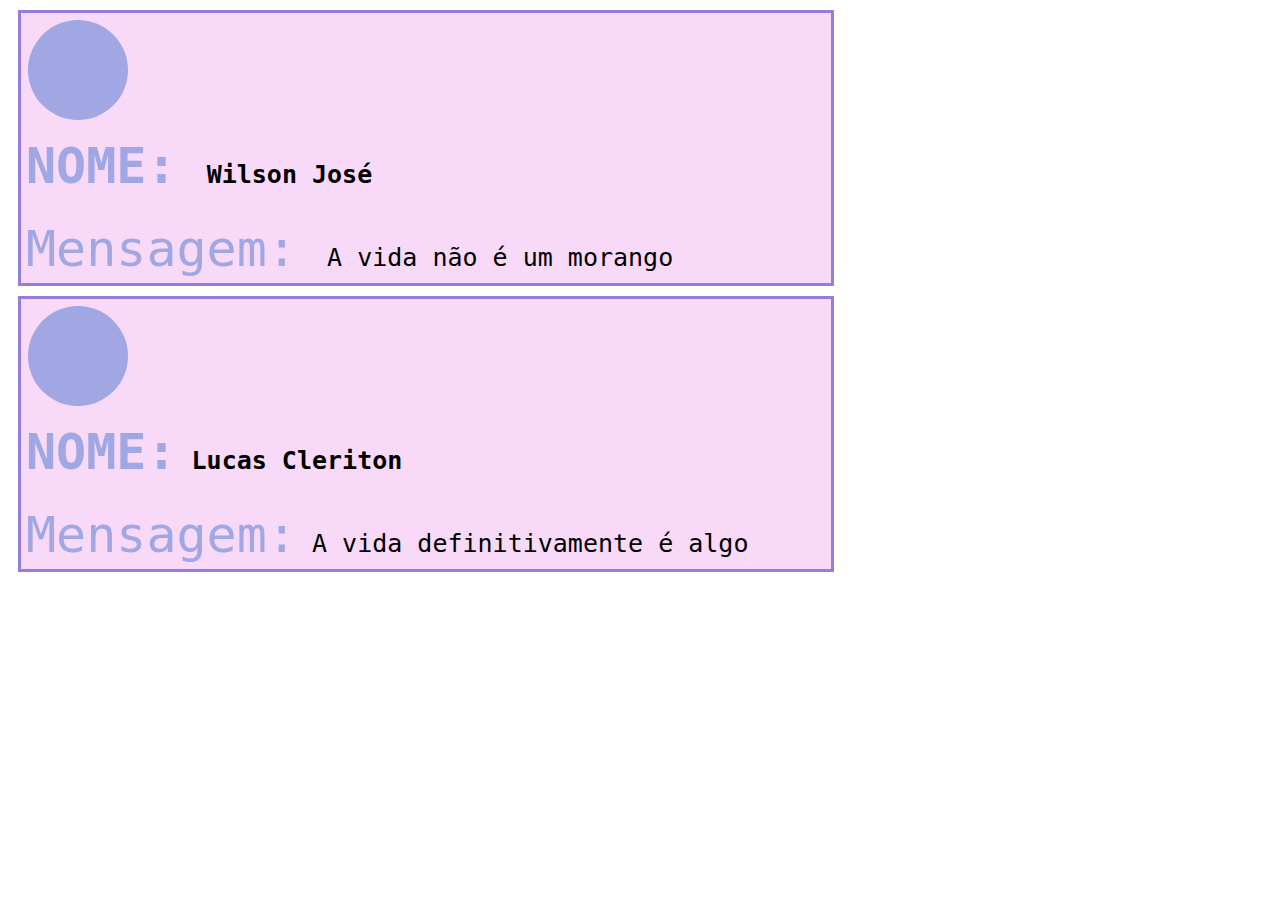
<file: Exercicio01/index.html>
<!DOCTYPE html>
<html lang="en">

<head>
    <meta charset="UTF-8">
    <meta http-equiv="X-UA-Compatible" content="IE=edge">
    <meta name="viewport" content="width=device-width, initial-scale=1.0">
    <title>Chat</title>
    <link rel="stylesheet" href="css/style.css">
</head>

<body>

    <div class="div1">
        <div class="caixa">
            
        </div>

        <h1 class="titulo">
            <span class="CorPadrao">NOME: </span>Wilson José
        </h1>
        <p class="titulo">
            <span class="CorPadrao">Mensagem: </span>
            A vida não é um morango
        </p>

    </div>
    <div class="div1">
        <div class="caixa">

        </div>

        <h1 class="titulo">
            <span class="CorPadrao">NOME:</span> Lucas Cleriton
        </h1>
        <p class="titulo">
            <span class="CorPadrao">Mensagem:</span>
             A vida definitivamente é algo
        </p>

    </div>

</body>

</html>
</file>
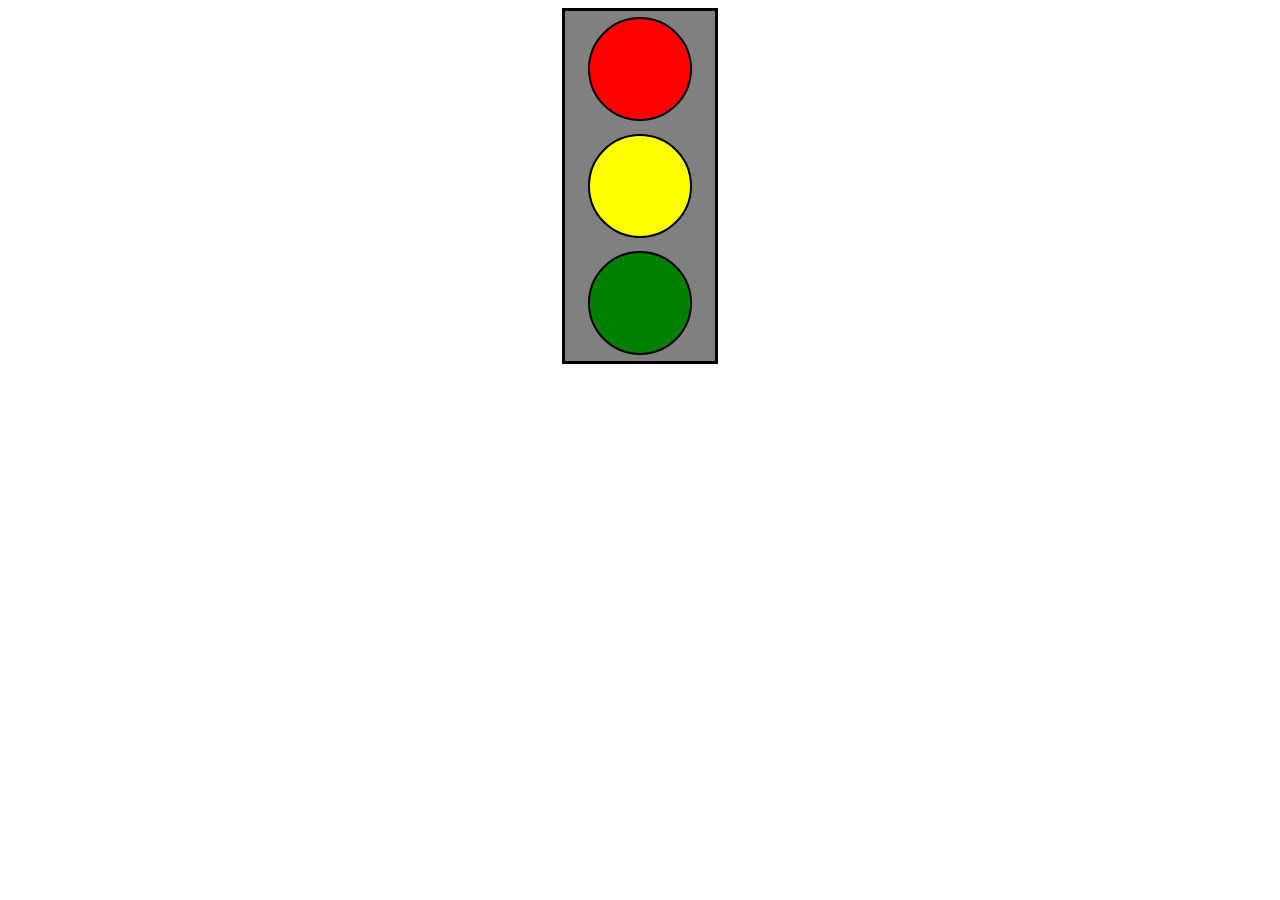
<file: ExercicioFlexBox/index.html>
<!DOCTYPE html>
<html lang="en">

<head>
    <meta charset="UTF-8">
    <meta http-equiv="X-UA-Compatible" content="IE=edge">
    <meta name="viewport" content="width=device-width, initial-scale=1.0">
    <title>Semáforo</title>
    <link rel="stylesheet" href="css/style.css">
</head>

<body>
    <div class="caixa-flex">
        <div class="circulo" id="circulo1"></div>
        <div class="circulo" id="circulo2"></div>
        <div class="circulo" id="circulo3"></div>
    </div>
</body>

</html>
</file>
<file: Exercicio01/css/style.css>
.div1{
    background-color: #F8DAF8; 
    width: 800px; 
    height: 260px; 
    border: 3px solid #947DDB; 
    margin: 10px;
    padding: 5px;
}
.caixa{
    background-color: #A0A7E3; 
    width: 100px; 
    height: 100px; 
    border-radius: 50px; 
    margin: 2px;
}
.titulo{
    font-family: monospace;
    font-size: 25px;
}
.CorPadrao {
    color: #A0A7E3; 
    font-size: 50px;    
}
</file>
<file: ExercicioFlexBox/css/style.css>
.caixa-flex {
    width: 150px;
    height: 350px;
    background-color: gray;
    border: 3px solid black;
    margin: auto;

    display: flex;
    flex-direction: column;
    justify-content: space-around;
    align-items: center;
}

.circulo {
    width: 100px;
    height: 100px;
    border-radius: 50%;
    border: 2px solid black;
}

#circulo1 {
    background-color: red;
}

#circulo2 {
    background-color: yellow;
}

#circulo3 {
    background-color: green;
}
</file>
